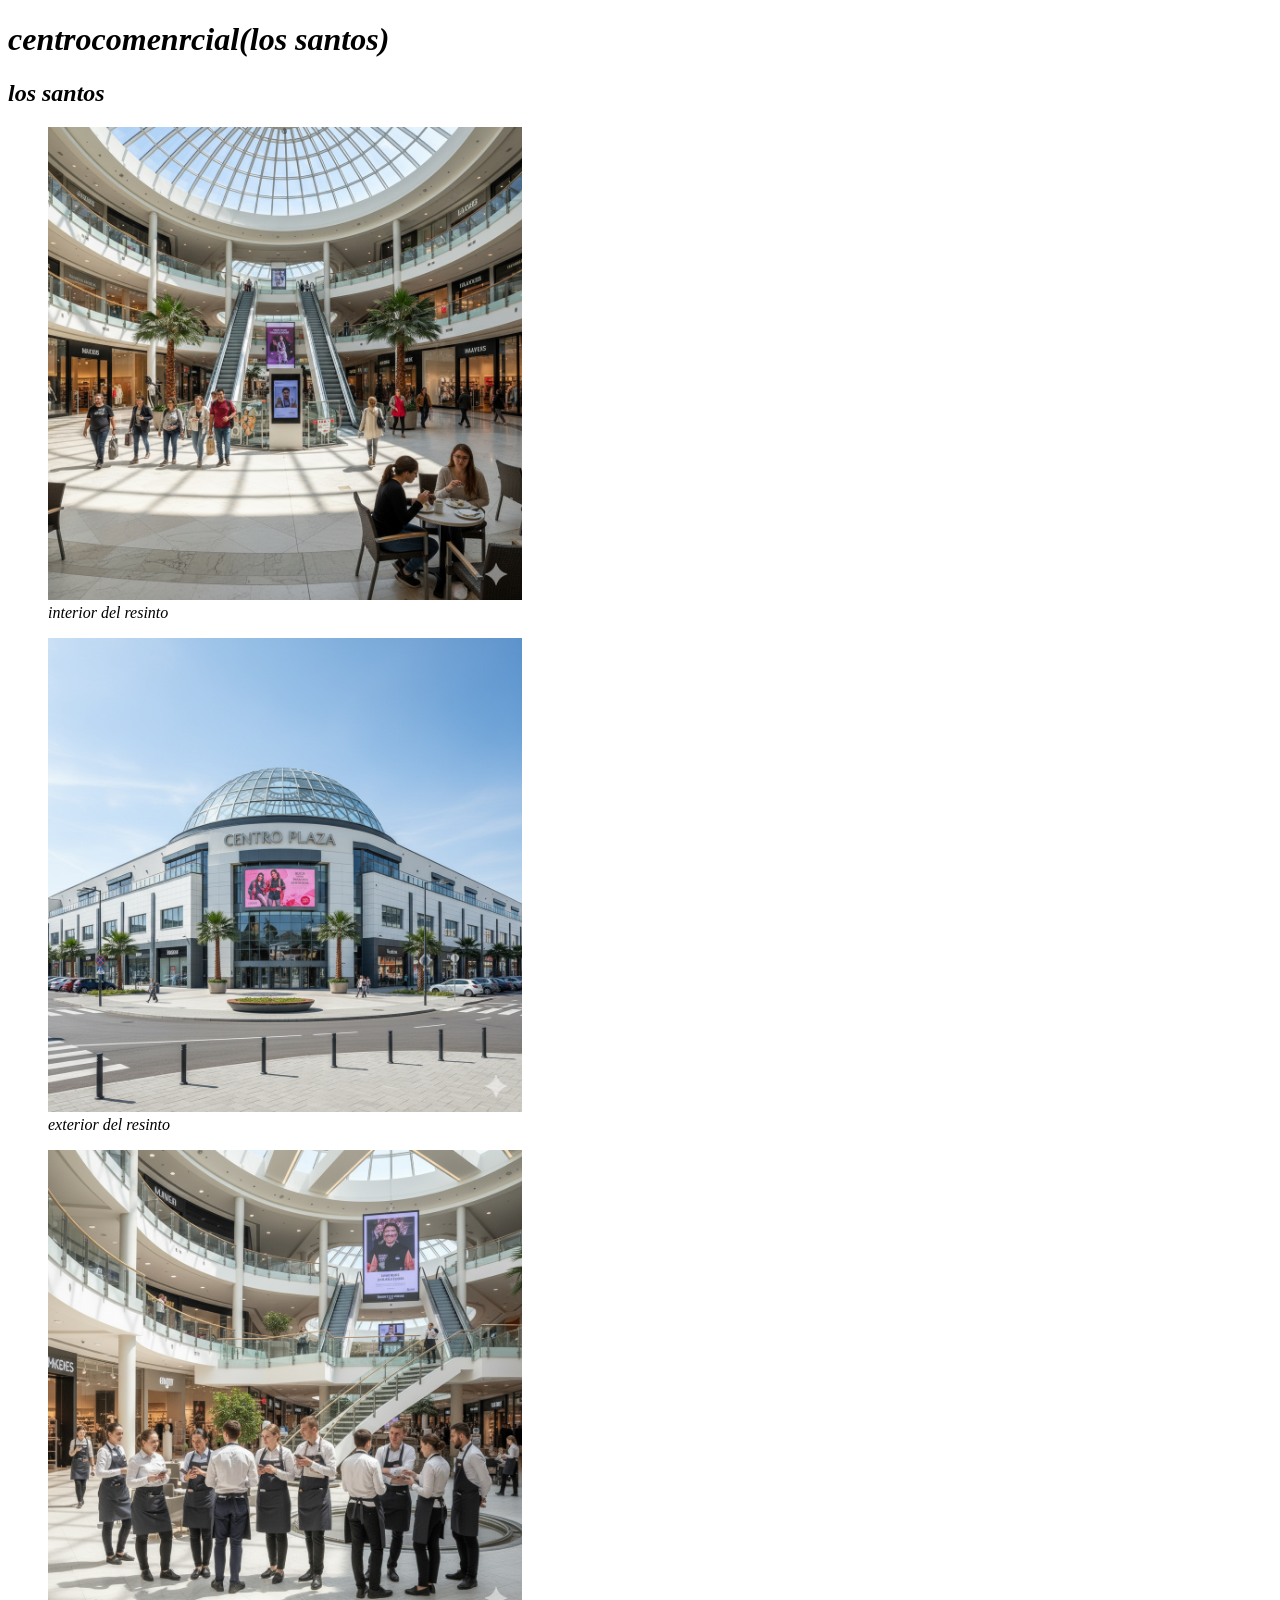
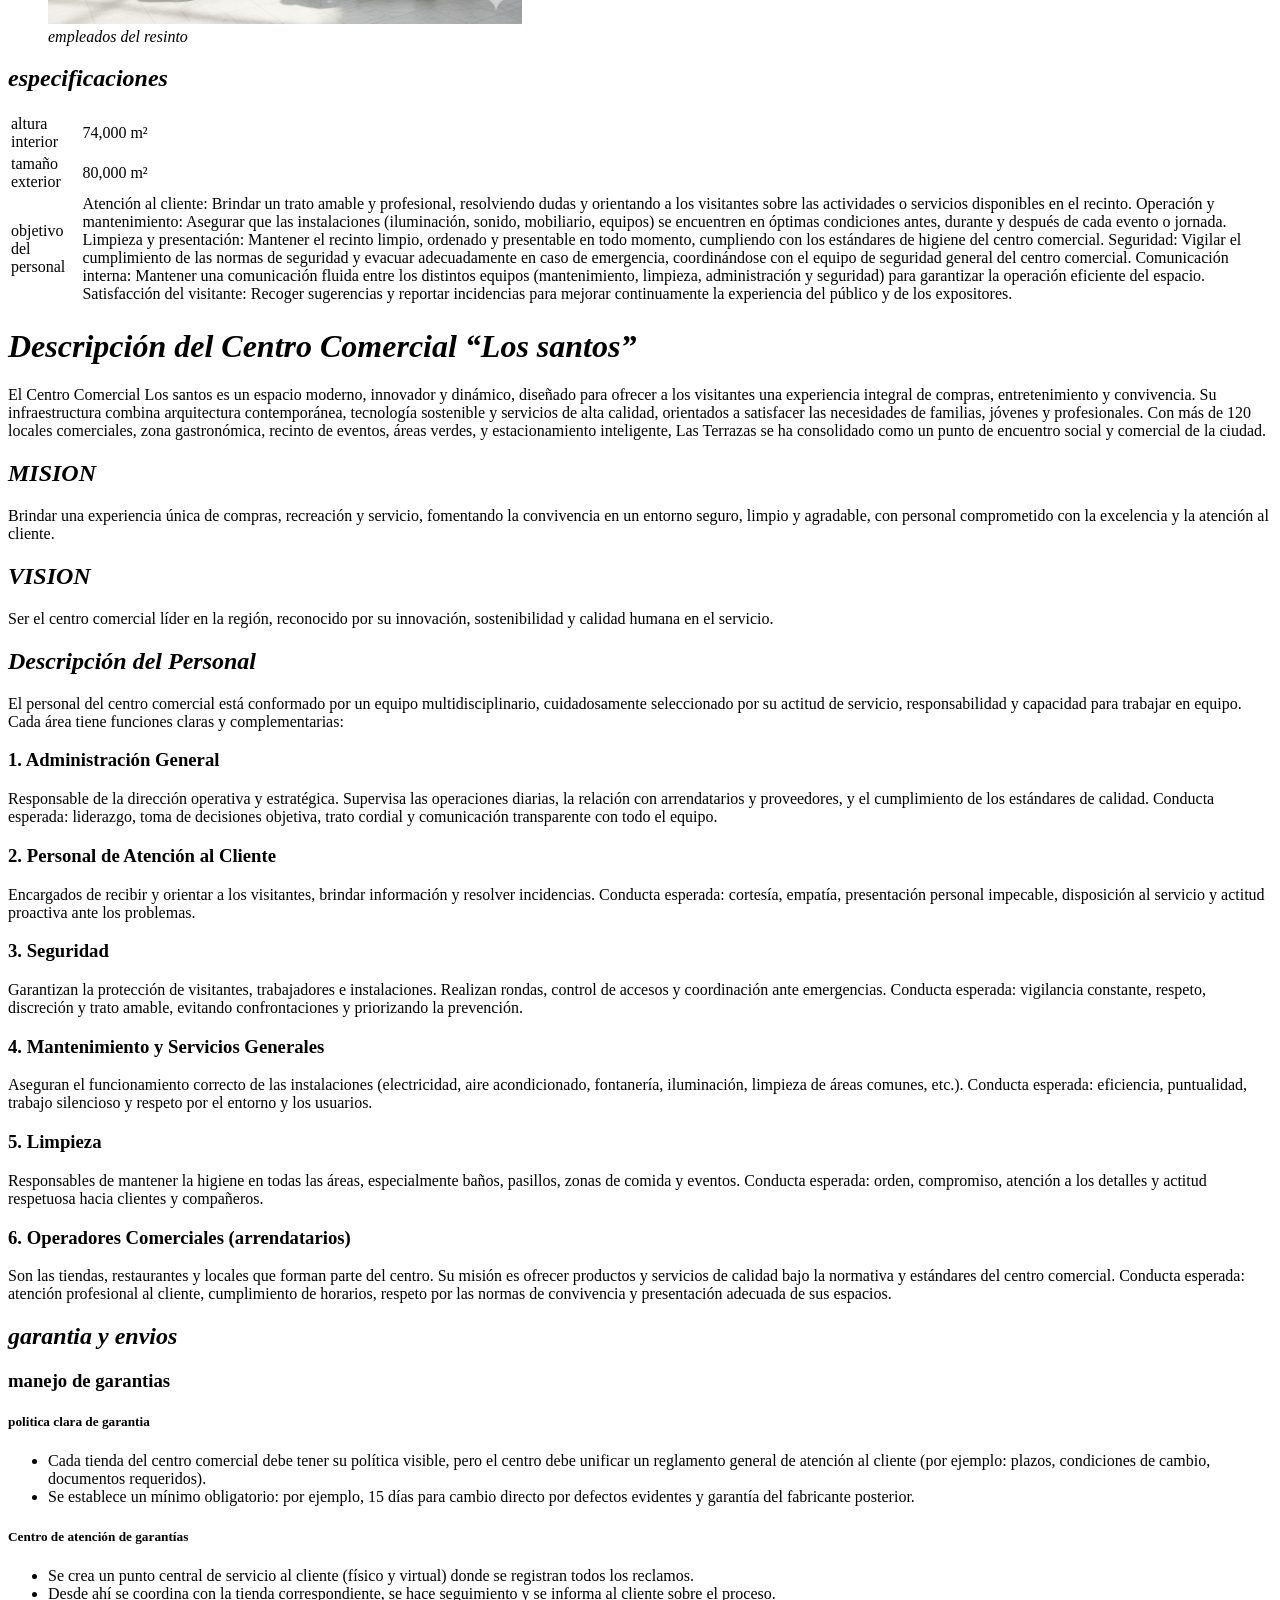
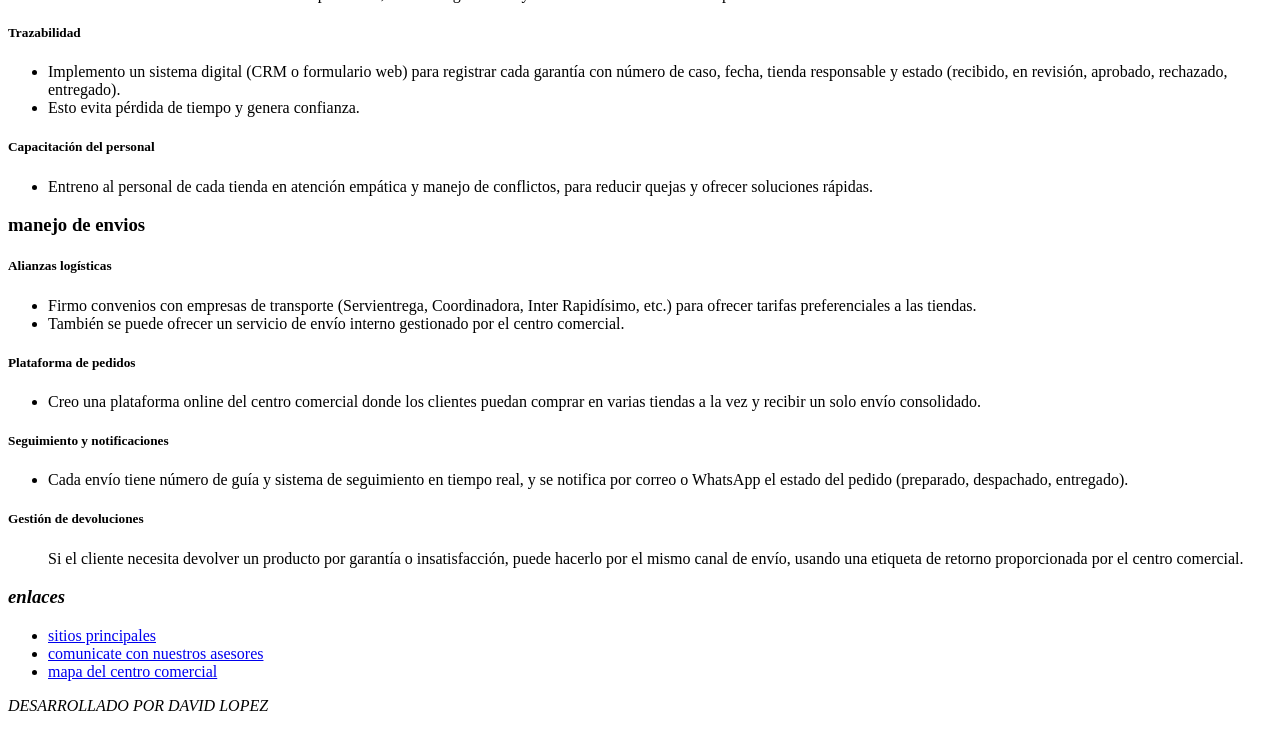
<file: index.html>
<!DOCTYPE html>
<html lang="en">
  <head>
    <meta charset="UTF-8" />
    <meta name="viewport" content="width=device-width, initial-scale=1.0" />
    <title>tienda comercial</title>
    <style></style>
  </head>
  <body>
    <header>
      <h1><em>centrocomenrcial(los santos)</em></h1>
    </header>
    <main>
      <section class="iamgenes del lugar">
        <h2><em>los santos</em></h2>
        <figure>
          <img src="imagenes.png" width="40%" alt="interior" />
          <figcaption><em>interior del resinto</em></figcaption>
        </figure>
        <figure>
          <img src="imagen_exterior.png" width="40%" alt="exterior" />
          <figcaption><em>exterior del resinto</em></figcaption>
        </figure>
        <figure>
          <img src="empleados.png" width="40%" alt="empleados" />
          <figcaption><em>empleados del resinto</em></figcaption>
        </figure>
      </section>
      <section class="espicificaciones">
        <h2><em>especificaciones</em></h2>
        <table>
          <tr>
            <td>altura interior</td>
            <td>74,000 m²</td>
          </tr>
          <tr>
            <td>tamaño exterior</td>
            <td>80,000 m²</td>
          </tr>
          <t>
            <td>objetivo del personal</td>
            <td>
              Atención al cliente: Brindar un trato amable y profesional,
              resolviendo dudas y orientando a los visitantes sobre las
              actividades o servicios disponibles en el recinto. Operación y
              mantenimiento: Asegurar que las instalaciones (iluminación,
              sonido, mobiliario, equipos) se encuentren en óptimas condiciones
              antes, durante y después de cada evento o jornada. Limpieza y
              presentación: Mantener el recinto limpio, ordenado y presentable
              en todo momento, cumpliendo con los estándares de higiene del
              centro comercial. Seguridad: Vigilar el cumplimiento de las normas
              de seguridad y evacuar adecuadamente en caso de emergencia,
              coordinándose con el equipo de seguridad general del centro
              comercial. Comunicación interna: Mantener una comunicación fluida
              entre los distintos equipos (mantenimiento, limpieza,
              administración y seguridad) para garantizar la operación eficiente
              del espacio. Satisfacción del visitante: Recoger sugerencias y
              reportar incidencias para mejorar continuamente la experiencia del
              público y de los expositores.
            </td>
        </table>
      </section>
      <H3 class="descripcion">
        <h1><em>Descripción del Centro Comercial “Los santos”</em></h1>
        <p>El Centro Comercial Los santos es un espacio moderno, innovador y dinámico, diseñado para ofrecer a los visitantes una experiencia integral de compras, entretenimiento y convivencia. Su infraestructura combina arquitectura contemporánea, tecnología sostenible y servicios de alta calidad, orientados a satisfacer las necesidades de familias, jóvenes y profesionales.


          Con más de 120 locales comerciales, zona gastronómica, recinto de eventos, áreas verdes, y estacionamiento inteligente, Las Terrazas se ha consolidado como un punto de encuentro social y comercial de la ciudad.</p>
        <h2><em>MISION</em></h2>
        <P>Brindar una experiencia única de compras, recreación y servicio, fomentando la convivencia en un entorno seguro, limpio y agradable, con personal comprometido con la excelencia y la atención al cliente.</P>
        <h2><em>VISION</em></h2>
        <p>Ser el centro comercial líder en la región, reconocido por su innovación, sostenibilidad y calidad humana en el servicio.</p>
        <h2><em>Descripción del Personal</em></h2>
        <p>El personal del centro comercial está conformado por un equipo multidisciplinario, cuidadosamente seleccionado por su actitud de servicio, responsabilidad y capacidad para trabajar en equipo. Cada área tiene funciones claras y complementarias:</p>


<H3>1. Administración General</H3>


Responsable de la dirección operativa y estratégica. Supervisa las operaciones diarias, la relación con arrendatarios y proveedores, y el cumplimiento de los estándares de calidad.
Conducta esperada: liderazgo, toma de decisiones objetiva, trato cordial y comunicación transparente con todo el equipo.


<H3>2. Personal de Atención al Cliente</H3>


Encargados de recibir y orientar a los visitantes, brindar información y resolver incidencias.
Conducta esperada: cortesía, empatía, presentación personal impecable, disposición al servicio y actitud proactiva ante los problemas.


<H3>3. Seguridad</H3>


Garantizan la protección de visitantes, trabajadores e instalaciones. Realizan rondas, control de accesos y coordinación ante emergencias.
Conducta esperada: vigilancia constante, respeto, discreción y trato amable, evitando confrontaciones y priorizando la prevención.


<H3>4. Mantenimiento y Servicios Generales</H3>


<P>Aseguran el funcionamiento correcto de las instalaciones (electricidad, aire acondicionado, fontanería, iluminación, limpieza de áreas comunes, etc.).
Conducta esperada: eficiencia, puntualidad, trabajo silencioso y respeto por el entorno y los usuarios.</P>




<H3>5. Limpieza</H3>


<P>Responsables de mantener la higiene en todas las áreas, especialmente baños, pasillos, zonas de comida y eventos.
Conducta esperada: orden, compromiso, atención a los detalles y actitud respetuosa hacia clientes y compañeros.</P>


<H3>6. Operadores Comerciales (arrendatarios)</H3>


<P>Son las tiendas, restaurantes y locales que forman parte del centro. Su misión es ofrecer productos y servicios de calidad bajo la normativa y estándares del centro comercial.
Conducta esperada: atención profesional al cliente, cumplimiento de horarios, respeto por las normas de convivencia y presentación adecuada de sus espacios.</p>
      </section>
      <section class="garantria-envios">
        <h1><em>garantia y envios</em></h1>
        <h3>manejo de garantias</h3>
        <h5>politica clara de garantia </h5>
        <ul>
        <li>Cada tienda del centro comercial debe tener su política visible, pero el centro debe unificar un reglamento general de atención al cliente (por ejemplo: plazos, condiciones de cambio, documentos requeridos).</li>
        <li>Se establece un mínimo obligatorio: por ejemplo, 15 días para cambio directo por defectos evidentes y garantía del fabricante posterior.</li>
        </ul>
        <h5>Centro de atención de garantías</h5>
        <ul>
            <li>Se crea un punto central de servicio al cliente (físico y virtual) donde se registran todos los reclamos.</li>
            <li>Desde ahí se coordina con la tienda correspondiente, se hace seguimiento y se informa al cliente sobre el proceso.</li>
        </ul>
        <h5>Trazabilidad</h5>
        <ul>
            <li>Implemento un sistema digital (CRM o formulario web) para registrar cada garantía con número de caso, fecha, tienda responsable y estado (recibido, en revisión, aprobado, rechazado, entregado).</li>
            <li>Esto evita pérdida de tiempo y genera confianza.</li>
        </ul>
        <h5>Capacitación del personal</h5>
        <ul>
            <li>Entreno al personal de cada tienda en atención empática y manejo de conflictos, para reducir quejas y ofrecer soluciones rápidas.</li>
        </ul>
        <h3>manejo de envios</h3>
        <h5>Alianzas logísticas</h5>
        <ul>
            <li>Firmo convenios con empresas de transporte (Servientrega, Coordinadora, Inter Rapidísimo, etc.) para ofrecer tarifas preferenciales a las tiendas.</li>
            <li>También se puede ofrecer un servicio de envío interno gestionado por el centro comercial.</li>
        </ul>
        <h5>Plataforma de pedidos</h5>                
        <ul>
            <li>Creo una plataforma online del centro comercial donde los clientes puedan comprar en varias tiendas a la vez y recibir un solo envío consolidado.</li>
        </ul>
        <h5>Seguimiento y notificaciones</h5>
        <ul>
            <li>Cada envío tiene número de guía y sistema de seguimiento en tiempo real,

y se notifica por correo o WhatsApp el estado del pedido (preparado, despachado, entregado).</li>
        </ul>
        <h5>Gestión de devoluciones</h5>
        <ul>
            <il>Si el cliente necesita devolver un producto por garantía o insatisfacción, puede hacerlo por el mismo canal de envío, usando una etiqueta de retorno proporcionada por el centro comercial.</il>          
        </ul>
        <section class="enlaces">
            <h1><em>enlaces</em></h1>
            <ul>
            <li><a href="#">sitios principales</a></li>
            <li> <a href="#">comunicate con nuestros asesores</a></li>
            <li><a href="#">mapa del centro comercial</a></li>
            </ul>
        </section>
      </section>
    </main>
    <footer>
        <p><em> DESARROLLADO POR DAVID LOPEZ</em></p>
    </footer>
  </body>
</html>
</file>
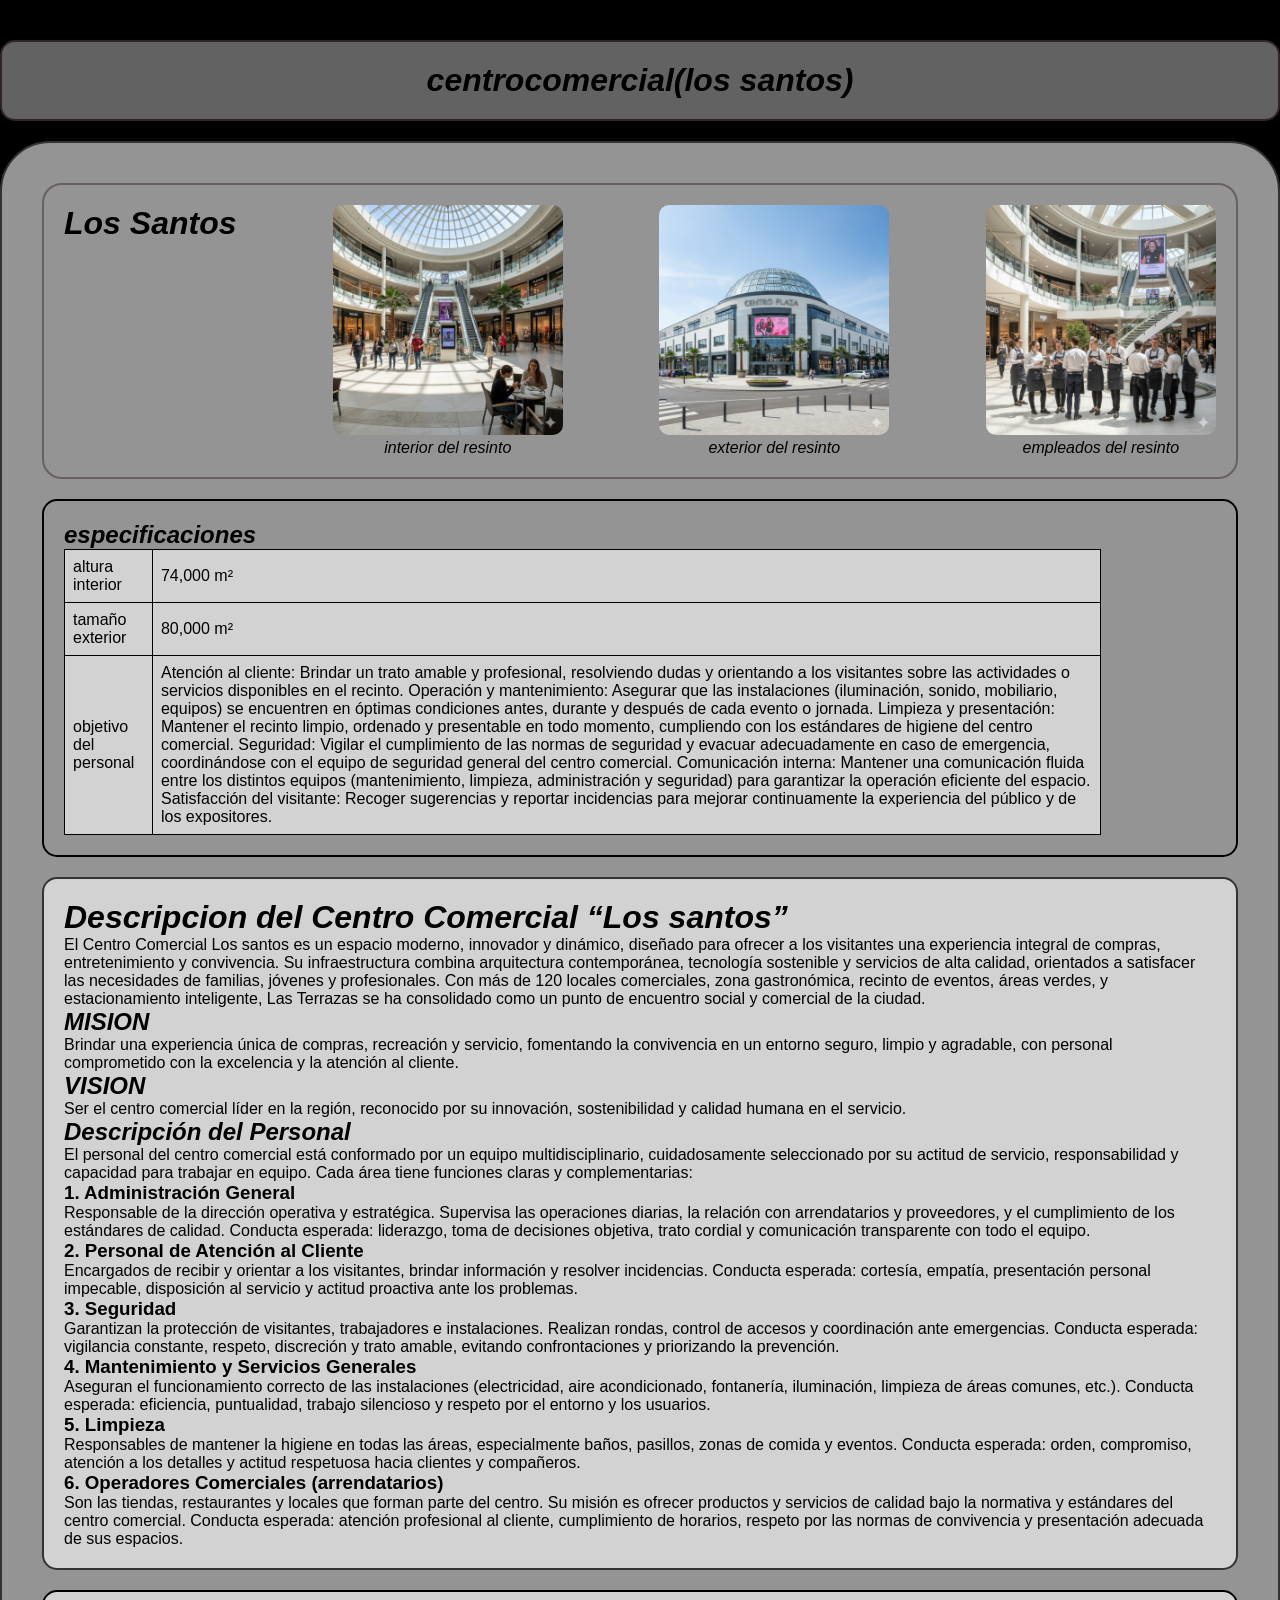
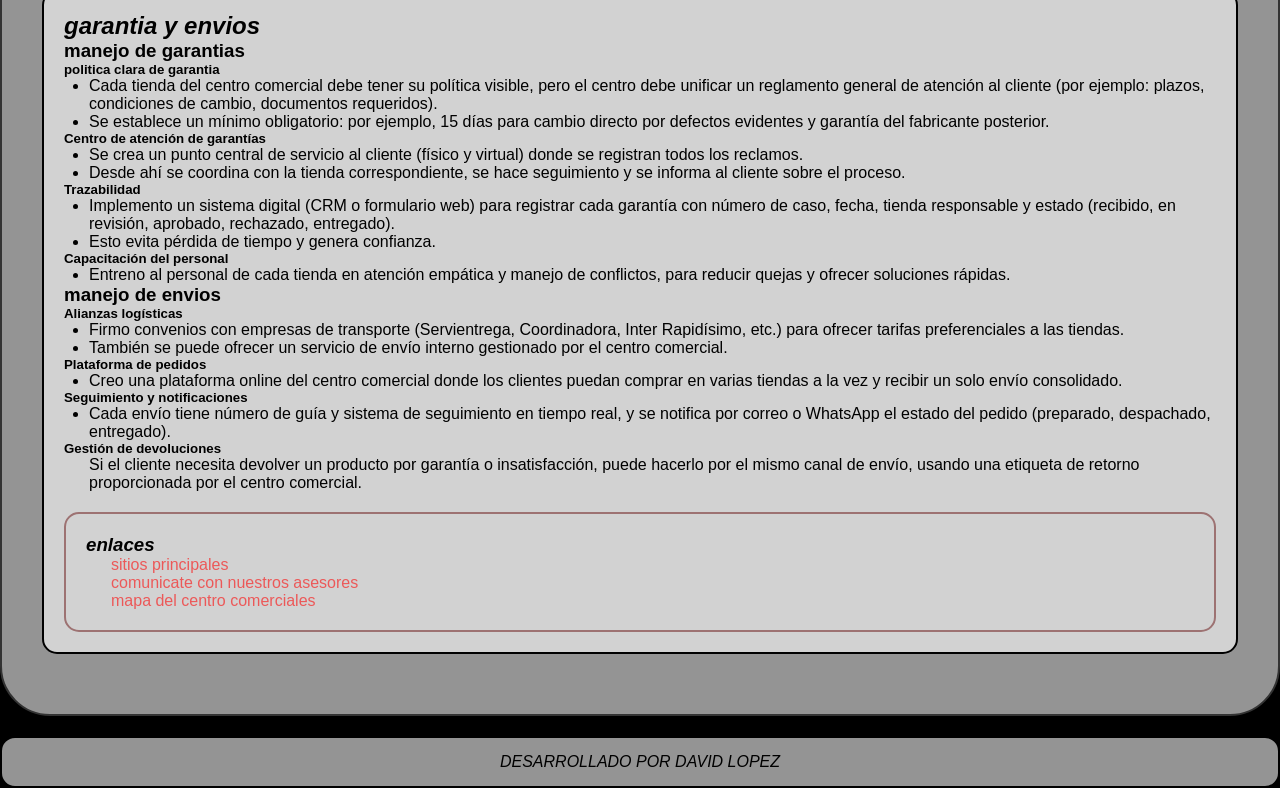
<file: PRACTICA-HTML-tienda-comercial-develop/index.html>
<!DOCTYPE html>
<html lang="en">
  <head>
    <meta charset="UTF-8" />
    <meta name="viewport" content="width=device-width, initial-scale=1.0" />
    <title>tienda comercial</title>
    <link rel="stylesheet" href="styles.css" />
  </head>
  <body>
    <header>
      <h1><em>centrocomercial(los santos)</em></h1>
    </header>
    <main>
      <section class="imagenes del lugar">
        <h4 class="titulo"><em>los santos</em></h4>
        <figure>
          <img src="imagenes.png" width="40%" alt="interior" />
          <figcaption><em>interior del resinto</em></figcaption>
        </figure>
        <figure>
          <img src="imagen_exterior.png" width="40%" alt="exterior" />
          <figcaption><em>exterior del resinto</em></figcaption>
        </figure>
        <figure>
          <img src="empleados.png" width="40%" alt="empleados" />
          <figcaption><em>empleados del resinto</em></figcaption>
        </figure>
      </section>
      <section class="espicificaciones">
        <h2><em>especificaciones</em></h2>
        <table>
          <tr>
            <td>altura interior</td>
            <td>74,000 m²</td>
          </tr>
          <tr>
            <td>tamaño exterior</td>
            <td>80,000 m²</td>
          </tr>
          <t>
            <td>objetivo del personal</td>
            <td>
              Atención al cliente: Brindar un trato amable y profesional,
              resolviendo dudas y orientando a los visitantes sobre las
              actividades o servicios disponibles en el recinto. Operación y
              mantenimiento: Asegurar que las instalaciones (iluminación,
              sonido, mobiliario, equipos) se encuentren en óptimas condiciones
              antes, durante y después de cada evento o jornada. Limpieza y
              presentación: Mantener el recinto limpio, ordenado y presentable
              en todo momento, cumpliendo con los estándares de higiene del
              centro comercial. Seguridad: Vigilar el cumplimiento de las normas
              de seguridad y evacuar adecuadamente en caso de emergencia,
              coordinándose con el equipo de seguridad general del centro
              comercial. Comunicación interna: Mantener una comunicación fluida
              entre los distintos equipos (mantenimiento, limpieza,
              administración y seguridad) para garantizar la operación eficiente
              del espacio. Satisfacción del visitante: Recoger sugerencias y
              reportar incidencias para mejorar continuamente la experiencia del
              público y de los expositores.
            </td>
        </table>
      </section>
      <div class="descripcion">
        <h1><em>Descripcion del Centro Comercial “Los santos”</em></h1>
        <p>El Centro Comercial Los santos es un espacio moderno, innovador y dinámico, diseñado para ofrecer a los visitantes una experiencia integral de compras, entretenimiento y convivencia. Su infraestructura combina arquitectura contemporánea, tecnología sostenible y servicios de alta calidad, orientados a satisfacer las necesidades de familias, jóvenes y profesionales.


          Con más de 120 locales comerciales, zona gastronómica, recinto de eventos, áreas verdes, y estacionamiento inteligente, Las Terrazas se ha consolidado como un punto de encuentro social y comercial de la ciudad.</p>
        <h2><em>MISION</em></h2>
        <P>Brindar una experiencia única de compras, recreación y servicio, fomentando la convivencia en un entorno seguro, limpio y agradable, con personal comprometido con la excelencia y la atención al cliente.</P>
        <h2><em>VISION</em></h2>
        <p>Ser el centro comercial líder en la región, reconocido por su innovación, sostenibilidad y calidad humana en el servicio.</p>
        <h2><em>Descripción del Personal</em></h2>
        <p>El personal del centro comercial está conformado por un equipo multidisciplinario, cuidadosamente seleccionado por su actitud de servicio, responsabilidad y capacidad para trabajar en equipo. Cada área tiene funciones claras y complementarias:</p>


<H3>1. Administración General</H3>


Responsable de la dirección operativa y estratégica. Supervisa las operaciones diarias, la relación con arrendatarios y proveedores, y el cumplimiento de los estándares de calidad.
Conducta esperada: liderazgo, toma de decisiones objetiva, trato cordial y comunicación transparente con todo el equipo.


<H3>2. Personal de Atención al Cliente</H3>


Encargados de recibir y orientar a los visitantes, brindar información y resolver incidencias.
Conducta esperada: cortesía, empatía, presentación personal impecable, disposición al servicio y actitud proactiva ante los problemas.


<H3>3. Seguridad</H3>


Garantizan la protección de visitantes, trabajadores e instalaciones. Realizan rondas, control de accesos y coordinación ante emergencias.
Conducta esperada: vigilancia constante, respeto, discreción y trato amable, evitando confrontaciones y priorizando la prevención.


<H3>4. Mantenimiento y Servicios Generales</H3>


<P>Aseguran el funcionamiento correcto de las instalaciones (electricidad, aire acondicionado, fontanería, iluminación, limpieza de áreas comunes, etc.).
Conducta esperada: eficiencia, puntualidad, trabajo silencioso y respeto por el entorno y los usuarios.</P>




<H3>5. Limpieza</H3>


<P>Responsables de mantener la higiene en todas las áreas, especialmente baños, pasillos, zonas de comida y eventos.
Conducta esperada: orden, compromiso, atención a los detalles y actitud respetuosa hacia clientes y compañeros.</P>


<H3>6. Operadores Comerciales (arrendatarios)</H3>


<P>Son las tiendas, restaurantes y locales que forman parte del centro. Su misión es ofrecer productos y servicios de calidad bajo la normativa y estándares del centro comercial.
Conducta esperada: atención profesional al cliente, cumplimiento de horarios, respeto por las normas de convivencia y presentación adecuada de sus espacios.</p>
      </section>
      </div>
      <section class="garantria-envios">
        <h1><em>garantia y envios</em></h1>
        <h3>manejo de garantias</h3>
        <h5>politica clara de garantia </h5>
        <ul>
        <li>Cada tienda del centro comercial debe tener su política visible, pero el centro debe unificar un reglamento general de atención al cliente (por ejemplo: plazos, condiciones de cambio, documentos requeridos).</li>
        <li>Se establece un mínimo obligatorio: por ejemplo, 15 días para cambio directo por defectos evidentes y garantía del fabricante posterior.</li>
        </ul>
        <h5>Centro de atención de garantías</h5>
        <ul>
            <li>Se crea un punto central de servicio al cliente (físico y virtual) donde se registran todos los reclamos.</li>
            <li>Desde ahí se coordina con la tienda correspondiente, se hace seguimiento y se informa al cliente sobre el proceso.</li>
        </ul>
        <h5>Trazabilidad</h5>
        <ul>
            <li>Implemento un sistema digital (CRM o formulario web) para registrar cada garantía con número de caso, fecha, tienda responsable y estado (recibido, en revisión, aprobado, rechazado, entregado).</li>
            <li>Esto evita pérdida de tiempo y genera confianza.</li>
        </ul>
        <h5>Capacitación del personal</h5>
        <ul>
            <li>Entreno al personal de cada tienda en atención empática y manejo de conflictos, para reducir quejas y ofrecer soluciones rápidas.</li>
        </ul>
        <h3>manejo de envios</h3>
        <h5>Alianzas logísticas</h5>
        <ul>
            <li>Firmo convenios con empresas de transporte (Servientrega, Coordinadora, Inter Rapidísimo, etc.) para ofrecer tarifas preferenciales a las tiendas.</li>
            <li>También se puede ofrecer un servicio de envío interno gestionado por el centro comercial.</li>
        </ul>
        <h5>Plataforma de pedidos</h5>                
        <ul>
            <li>Creo una plataforma online del centro comercial donde los clientes puedan comprar en varias tiendas a la vez y recibir un solo envío consolidado.</li>
        </ul>
        <h5>Seguimiento y notificaciones</h5>
        <ul>
            <li>Cada envío tiene número de guía y sistema de seguimiento en tiempo real,

y se notifica por correo o WhatsApp el estado del pedido (preparado, despachado, entregado).</li>
        </ul>
        <h5>Gestión de devoluciones</h5>
        <ul>
            <il>Si el cliente necesita devolver un producto por garantía o insatisfacción, puede hacerlo por el mismo canal de envío, usando una etiqueta de retorno proporcionada por el centro comercial.</il>          
        </ul>
        <section class="enlaces">
            <h1><em>enlaces</em></h1>
            <ul>
            <li><a href="#">sitios principales</a></li>
            <li> <a href="#">comunicate con nuestros asesores</a></li>
            <li><a href="#">mapa del centro comerciales</a></li>
            </ul>
        </section>
      </section>
    </main>
    <footer>
        <p><em> DESARROLLADO POR DAVID LOPEZ</em></p>
    </footer>
  </body>
</html>
</file>
<file: PRACTICA-HTML-tienda-comercial-develop/styles.css>
/* Reinicia margenes para que se vea mas acomodado */
* {
  margin: 0; /*crea un espacio por fuera de los elemntos (el 0px significa una separacion alrededor de la caja)*/
  padding: 0; /* al reves que el margin essta es por dentro del elemento*/
  box-sizing: border-box; /*calculo del tamaño de un ancho total de la caja */
  font-family: Arial, Helvetica, sans-serif; /*tipo de letra*/
}

/* Estructura  del body */
body {
  display: flex; /* display es como se comporta el elemento y la accion flex es para ordenar en fila o columna */
  flex-direction: column; /* organiza elementos en columna */
  align-items: center; /* centra los elementos horizontalmente */
  background: #000000; /* color de fondo */
}

/* estructura del header */
header {
  width: 100%; /* esto optimiza el tamaño del header */
  background: rgba(255, 255, 255, 0.385); /* color de fondo del header */
  padding: 20px;
  margin-top: 40px; /* margin-top es para la separacion del espacio de arriba*/
  border-radius: 15px; /*para tener esquinas redondeadas */
  border: 2px solid #302525; /* color y grosor del header*/
  text-align: center; /* para centar el texto */
}

/* estructura del main */
main {
  width: 100%;
  margin-top: 20px;
  background: rgba(255, 255, 255, 0.579);
  padding: 40px;
  border-radius: 50px;
  border: 2px solid #333;
}
/* estructura del titulo dentro del main */
.titulo {
  /* seleccionamos la clase titulo */
  text-align: center;
  font-size: 2rem; /* tamaño de letra */
  text-transform: capitalize; /* convierte la primera letra en mayuscula */
  margin-bottom: 30px;
}

/* estructura de la galería (figure + caption) */
.imagenes {
  /* seleccionamos la clase imagnes */
  display: flex;
  flex-wrap: wrap; /* permite que las imagenes se ajusten a la pantalla */
  justify-content: space-between; /* aliniacion horizontal entre las imagenes espacio-extremo-espacio */
  padding: 20px;
  border: 2px solid #686060;
  border-radius: 20px;
  margin-bottom: 20px; /* separacion abajo del elemento */
}

.imagenes figure {
  /* seleccionamos el elemento figure dentro de la clase imagenes */
  width: 20%; /* ancho de cada imagen */
  text-align: center;
}

.imagenes img {
  width: 100%;
  border-radius: 10px;
}

/* estructura de especificaciones */
.espicificaciones {
  padding: 20px;
  border: 2px solid #000000;
  border-radius: 15px;
  margin-bottom: 20px;
}

.espicificaciones table {
  /* seleccionamos el elemento table dentro de especificaciones */
  width: 90%;
  border-collapse: collapse;
  background-color: rgba(255, 255, 255, 0.579); /* une los bordes de las celdas para evitar doble linea */
}

.espicificaciones td {
  /* seleccionamos el elemento td dentro de especifiacaciones */
  border: 1px solid #000000;
  padding: 8px;
}

/* estructura de la descripcion */
.descripcion {
  padding: 20px;
  border: 2px solid #333;
  border-radius: 15px;
  margin-bottom: 20px;
  background: rgba(255, 255, 255, 0.579);
}

/* estructura de garantia y envios */
.garantria-envios {
  padding: 20px;
  border: 2px solid #000000;
  border-radius: 15px;
  margin-bottom: 20px;
  background-color: rgba(255, 255, 255, 0.579);
}

.garantria-envios ul { /* sleccionamos elemento ul dentro de garantias y envios */
  margin-left: 25px;
}

/* estructura de enlaces */
.enlaces {
  padding: 20px;
  border: 2px solid #9d7272;
  border-radius: 15px;
  margin-top: 20px;
}

.enlaces ul { /* seleccionamos el elemento ul dentro de enlaces */
  list-style: none; /* estilos de listas y el none le quita los puntos */
}

.enlaces a { /* seleccionamos el elemento a dentro de enlaces */
  text-decoration: none; /* quita el subrayado de los enlaces */
  color: rgba(255, 0, 0, 0.579);
}

/* estructura del footer*/
footer { 
  width: 100%;
  margin-top: 20px;
  text-align: center;
  padding: 15px;
  border: 2px solid #000000;
  border-radius: 15px;
  background: rgba(255, 255, 255, 0.579);
}
</file>
